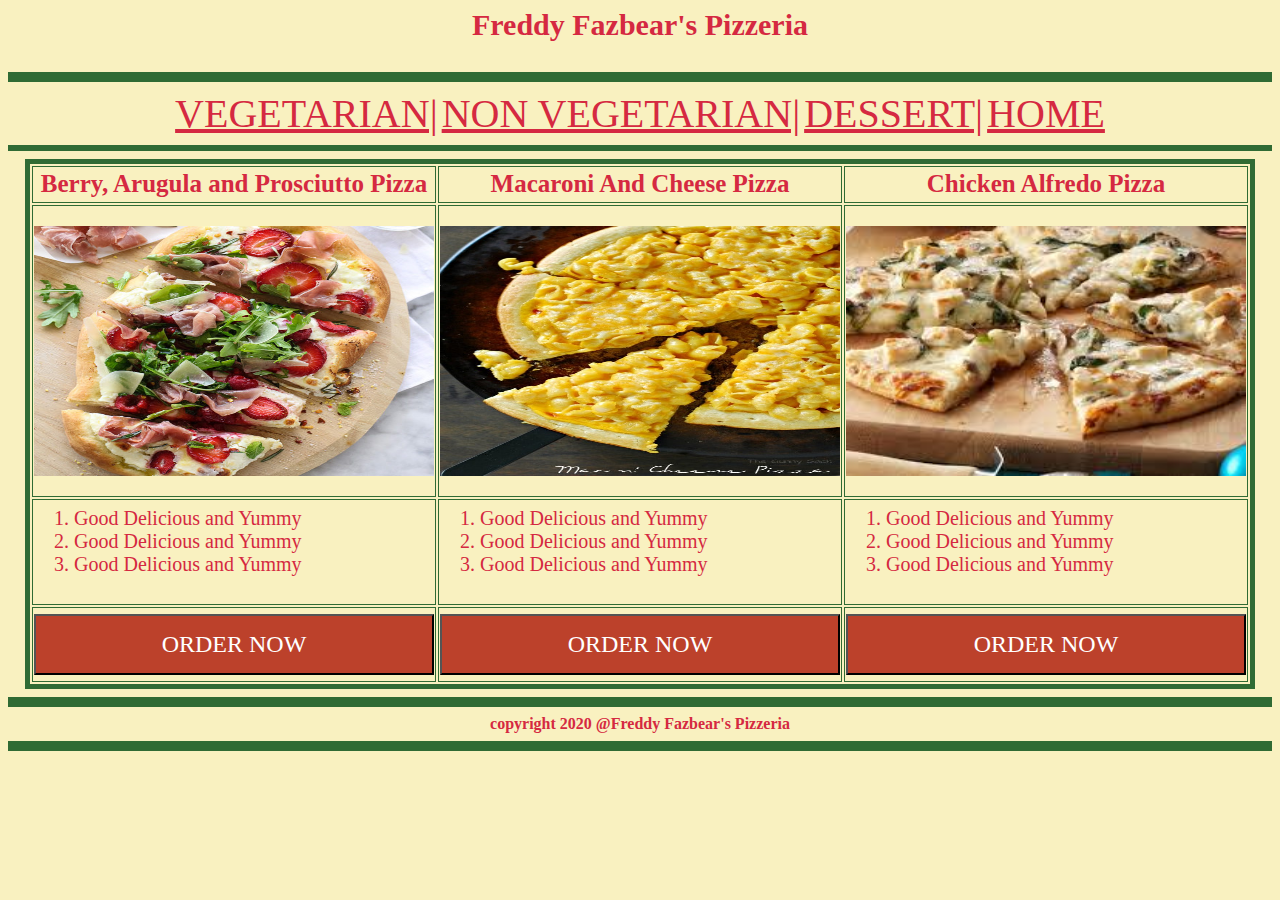
<file: index.html>
<DOCTYPE!>
<html>

<head>
    <title>Freddy Fazbear's Pizzeria</title>
    <link rel="stylesheet" href="style.css">
</head>

<body bgcolor=f9f1c0 text=d52941>
    <center>
        <h1>
            <p style="font-size:30px;font-family:Orbitron"><b>Freddy Fazbear's Pizzeria</b></p>
        </h1>
        <hr size=10 color=306b34>
        <a href="pizza2.html" style="font-family:Montserrat;font-size:40px;color:d52941">VEGETARIAN|</a>
        <a href="pizza3.html" style="font-family:Montserrat;font-size:40px;color:d52941">NON VEGETARIAN|</a>
        <a href="pizza1.html" style="font-family:Montserrat;font-size:40px;color:d52941">DESSERT|</a>
        <a href="index.html" style="font-family:Montserrat;font-size:40px;color:d52941">HOME</a>
        <hr size=6 color=306b34>

        <table border=5 bordercolor=306b34 width=1000 height=530>
            <th>Berry, Arugula and Prosciutto Pizza</th>
            <th>Macaroni And Cheese Pizza </th>
            <th>Chicken Alfredo Pizza </th>
            <tr>
                <td><img src="pizza1.jpg" alt="pizza" width=400 height=250></td>
                <td><img src="pizza2.jpg" alt="pizza" width=400 height=250></td>
                <td><img src="pizza3.jpg" alt="pizza" width=400 height=250></td>
            </tr>
            <tr style="font-size: 20px">
                <td>
                    <ol>
                        <li>Good Delicious and Yummy</li>
                        <li>Good Delicious and Yummy</li>
                        <li>Good Delicious and Yummy</li>
                    </ol>
                </td>
                <td>
                    <ol>
                        <li>Good Delicious and Yummy</li>
                        <li>Good Delicious and Yummy</li>
                        <li>Good Delicious and Yummy</li>
                    </ol>
                </td>
                <td>
                    <ol>
                        <li>Good Delicious and Yummy</li>
                        <li>Good Delicious and Yummy</li>
                        <li>Good Delicious and Yummy</li>
                    </ol>
                </td>
            </tr>
            <tr>
                <td><a href="order.html" style="font-family:Montserrat;font-size:20px;color:025f1d"><input type="button" class="button" value="ORDER NOW" /></a></td>
                <td><a href="order2.html" style="font-family:Montserrat;font-size:20px;color:025f1d"><input type="button" class="button" value="ORDER NOW" /></a></td>
                <td><a href="order3.html" style="font-family:Montserrat;font-size:20px;color:025f1d"><input type="button" class="button" value="ORDER NOW" /></a></td>
            </tr>
        </table>
        <hr size=10 color=306b34>
        <b>copyright 2020 @Freddy Fazbear's Pizzeria</b>
        <hr size=10 color=306b34>
    </center>
</body>










</html>
</file>
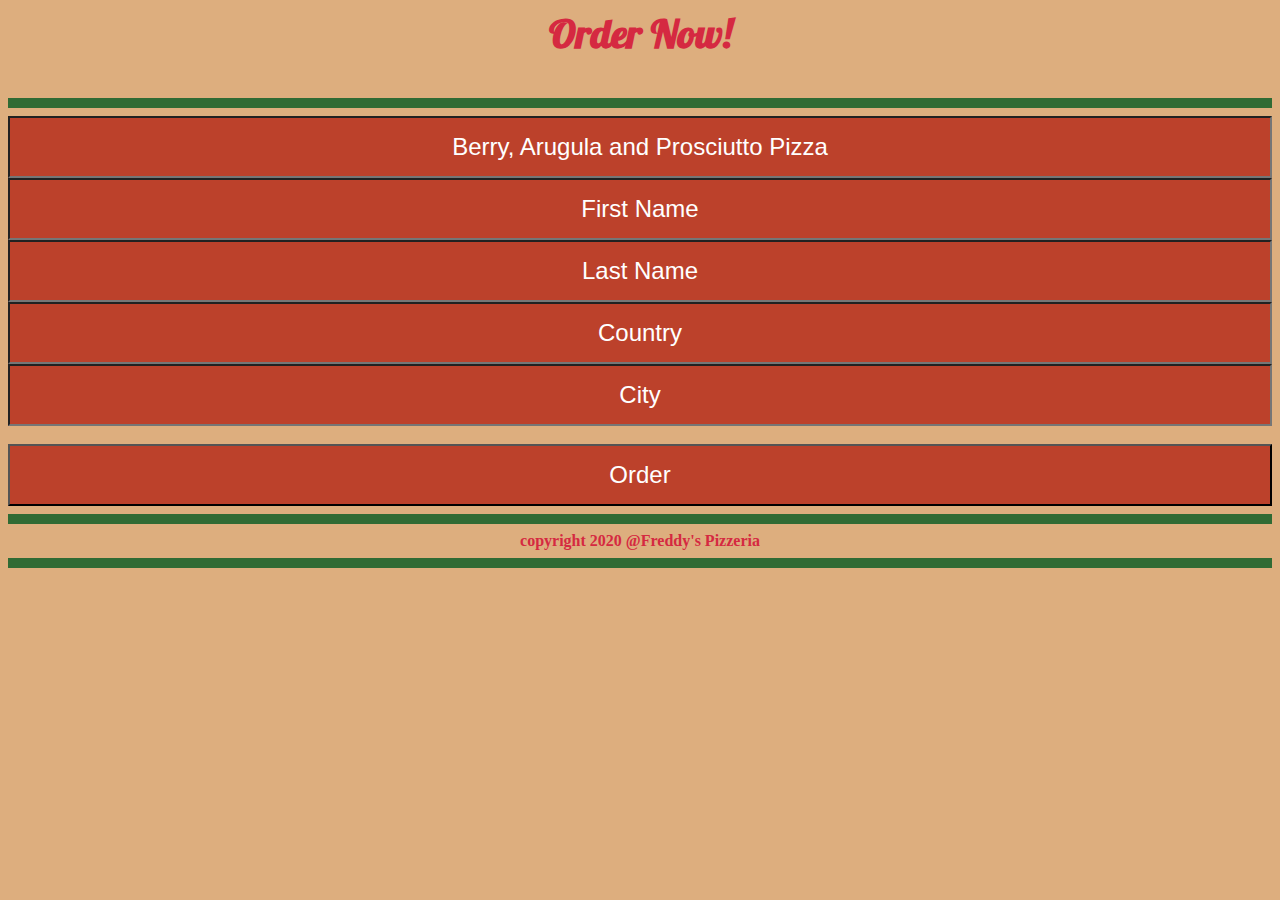
<file: order.html>
<!DOCTYPE>
<html>

<head>
    <title>Order Now</title>
    <link href="https://fonts.googleapis.com/css2?family=Lobster&display=swap" rel="stylesheet">
    <link rel="stylesheet" href="style2.css">
    <link rel="stylesheet" href="style3.css">
</head>

<body bgcolor=ddae7e text=d52941>
    <center>
        <h1>
            <p style="font-size:40px;font-family:Lobster"><b>Order Now!</b></p>
        </h1>
        <hr size=10 color=306b34>
        <input type="text" class="text" value="Berry, Arugula and Prosciutto Pizza"><br>
        <input type="text" class="text" value="First Name"><br>
        <input type="text" class="text" value="Last Name"><br>
        <input type="text" class="text" value="Country"><br>
        <input type="text" class="text" value="City"><br><br>
        <input type="submit" class="submit" value="Order">
        <hr size=10 color=306b34>
        <b>copyright 2020 @Freddy's Pizzeria</b>
        <hr size=10 color=306b34>
    </center>
</body>
</file>
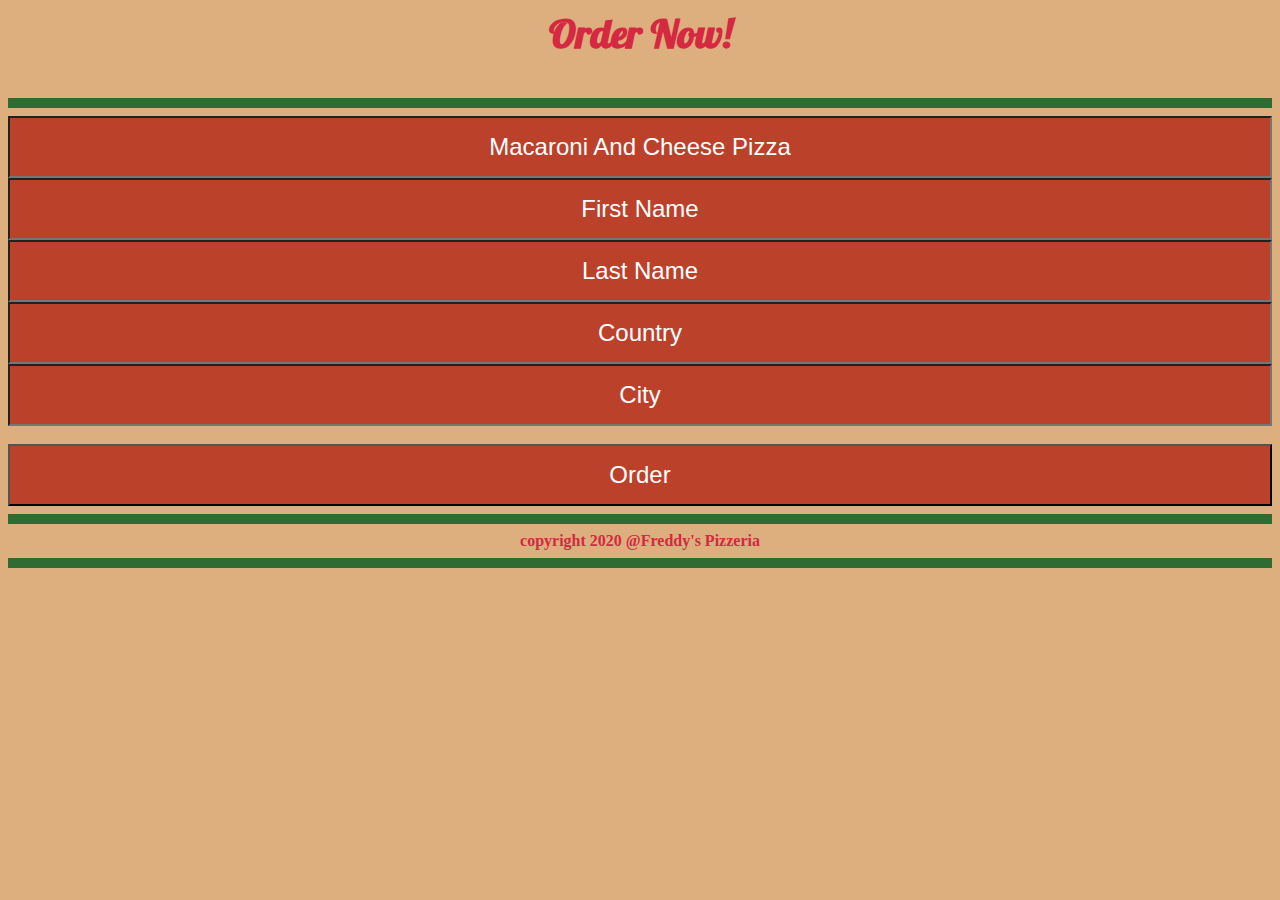
<file: order2.html>
<!DOCTYPE>
<html>

<head>
    <title>Order Now</title>
    <link href="https://fonts.googleapis.com/css2?family=Lobster&display=swap" rel="stylesheet">
    <link rel="stylesheet" href="style2.css">
    <link rel="stylesheet" href="style3.css">
</head>

<body bgcolor=ddae7e text=d52941>
    <center>
        <h1>
            <p style="font-size:40px;font-family:Lobster"><b>Order Now!</b></p>
        </h1>
        <hr size=10 color=306b34>
        <input type="text" class="text" value="Macaroni And Cheese Pizza"><br>
        <input type="text" class="text" value="First Name"><br>
        <input type="text" class="text" value="Last Name"><br>
        <input type="text" class="text" value="Country"><br>
        <input type="text" class="text" value="City"><br><br>
        <input type="submit" class="submit" value="Order">
        <hr size=10 color=306b34>
        <b>copyright 2020 @Freddy's Pizzeria</b>
        <hr size=10 color=306b34>
    </center>
</body>
</file>
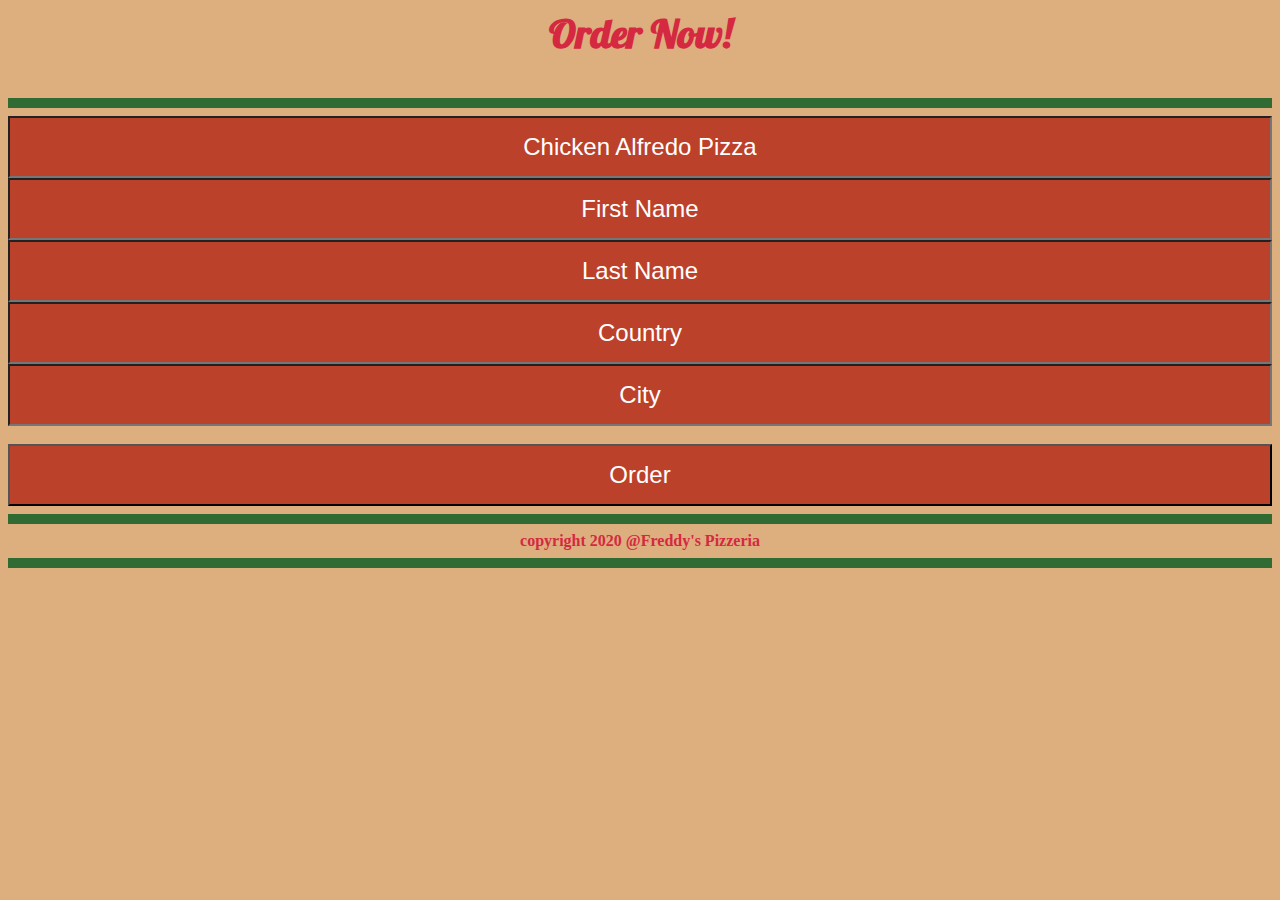
<file: order3.html>
<!DOCTYPE>
<html>

<head>
    <title>Order Now</title>
    <link href="https://fonts.googleapis.com/css2?family=Lobster&display=swap" rel="stylesheet">
    <link rel="stylesheet" href="style2.css">
      <link rel="stylesheet" href="style3.css">
</head>

<body bgcolor=ddae7e text=d52941>
    <center>
        <h1>
            <p style="font-size:40px;font-family:Lobster"><b>Order Now!</b></p>
        </h1>
        <hr size=10 color=306b34>
        <input type="text" class="text" value="Chicken Alfredo Pizza"><br>
        <input type="text" class="text" value="First Name"><br>
        <input type="text" class="text" value="Last Name"><br>
        <input type="text" class="text" value="Country"><br>
        <input type="text" class="text" value="City"><br><br>
        <input type="submit" class="submit" value="Order">
        <hr size=10 color=306b34>
        <b>copyright 2020 @Freddy's Pizzeria</b>
        <hr size=10 color=306b34>
    </center>
</body>
</file>
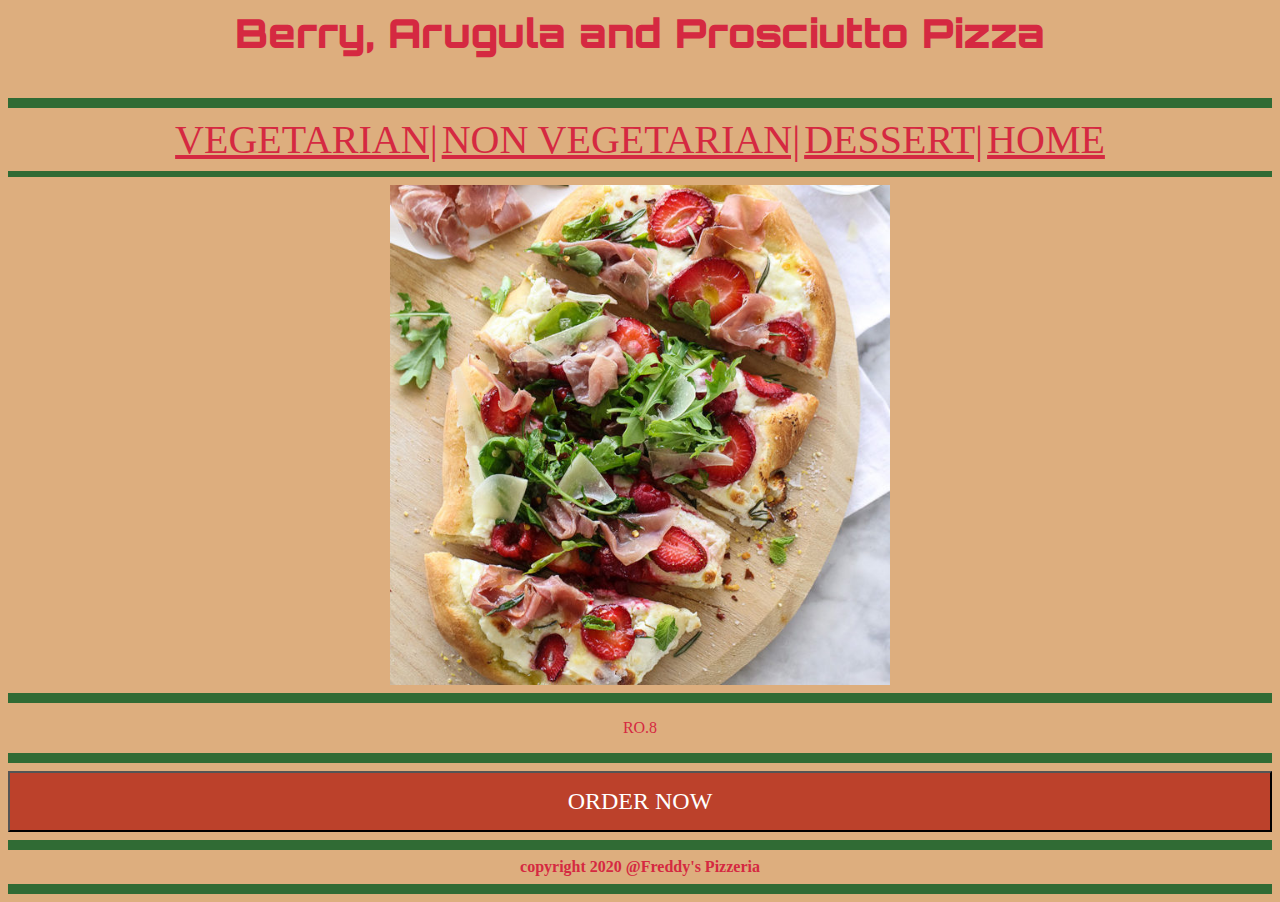
<file: pizza1.html>
<!DOCTYPE>
<html>

<head>
    <title>Berry, Arugula and Prosciutto Pizza</title>
    <link href="https://fonts.googleapis.com/css2?family=Anton&display=swap" rel="stylesheet">
    <link href="https://fonts.googleapis.com/css2?family=Anton&family=Orbitron:wght@500&display=swap" rel="stylesheet">
      <link rel="stylesheet" href="style.css">
</head>

<body bgcolor=ddae7e text=d52941>
    <center>
        <h1>
            <p style="font-size:40px;font-family:Orbitron"><b>Berry, Arugula and Prosciutto Pizza</b></p>
        </h1>
        <hr size=10 color=306b34>
        <a href="pizza2.html" style="font-family:Montserrat;font-size:40px;color:d52941">VEGETARIAN|</a>
        <a href="pizza3.html" style="font-family:Montserrat;font-size:40px;color:d52941">NON VEGETARIAN|</a>
        <a href="pizza1.html" style="font-family:Montserrat;font-size:40px;color:d52941">DESSERT|</a>
        <a href="index.html" style="font-family:Montserrat;font-size:40px;color:d52941">HOME</a>
        <hr size=6 color=306b34>
        <img src="pizza1.jpg" alt="pizza" width=500 height=500>
        <hr size=10 color=306b34>
        <p>RO.8</p>
        <hr size=10 color=306b34>
        <a href="order.html" style="font-family:Montserrat;font-size:20px;color:025f1d"><input type="button" class="button" value="ORDER NOW" /></a>
        <hr size=10 color=306b34>
        <b>copyright 2020 @Freddy's Pizzeria</b>
        <hr size=10 color=306b34>
    </center>
</body>
</file>
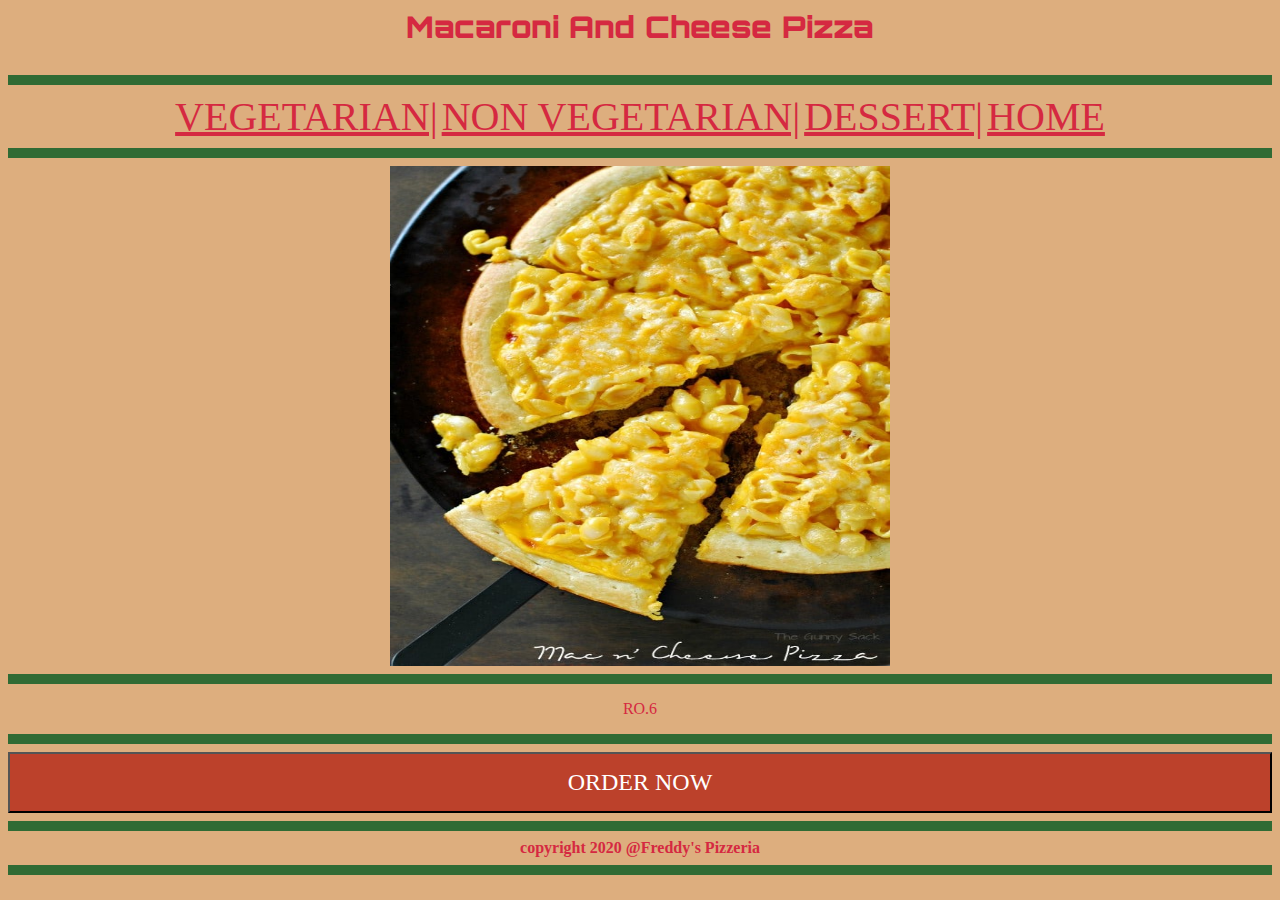
<file: pizza2.html>
<!DOCTYPE>
<html>

<head>
    <title>Macaroni And Cheese Pizza</title>
    <link href="https://fonts.googleapis.com/css2?family=Anton&display=swap" rel="stylesheet">
    <link href="https://fonts.googleapis.com/css2?family=Anton&family=Orbitron:wght@500&display=swap" rel="stylesheet">
    <link rel="stylesheet" href="style.css">
</head>

<body bgcolor=ddae7e text=d52941>
    <center>
        <h1>
            <p style="font-size:30px;font-family:Orbitron"><b>Macaroni And Cheese Pizza</b></p>
        </h1>
        <hr size=10 color=306b34>
         <a href="pizza2.html" style="font-family:Montserrat;font-size:40px;color:d52941">VEGETARIAN|</a>
        <a href="pizza3.html" style="font-family:Montserrat;font-size:40px;color:d52941">NON VEGETARIAN|</a>
        <a href="pizza1.html" style="font-family:Montserrat;font-size:40px;color:d52941">DESSERT|</a>
        <a href="index.html" style="font-family:Montserrat;font-size:40px;color:d52941">HOME</a>
        <hr size=10 color=306b34>
        <img src="pizza2.jpg" alt="pizza" width=500 height=500>
        <hr size=10 color=306b34>
        <p>RO.6</p>
        <hr size=10 color=306b34>
         <a href="order2.html" style="font-family:Montserrat;font-size:20px;color:025f1d"><input type="button" class="button" value="ORDER NOW" /></a>
         <hr size=10 color=306b34>
        <b>copyright 2020 @Freddy's Pizzeria</b>
        <hr size=10 color=306b34>
    </center>
</body>
</file>
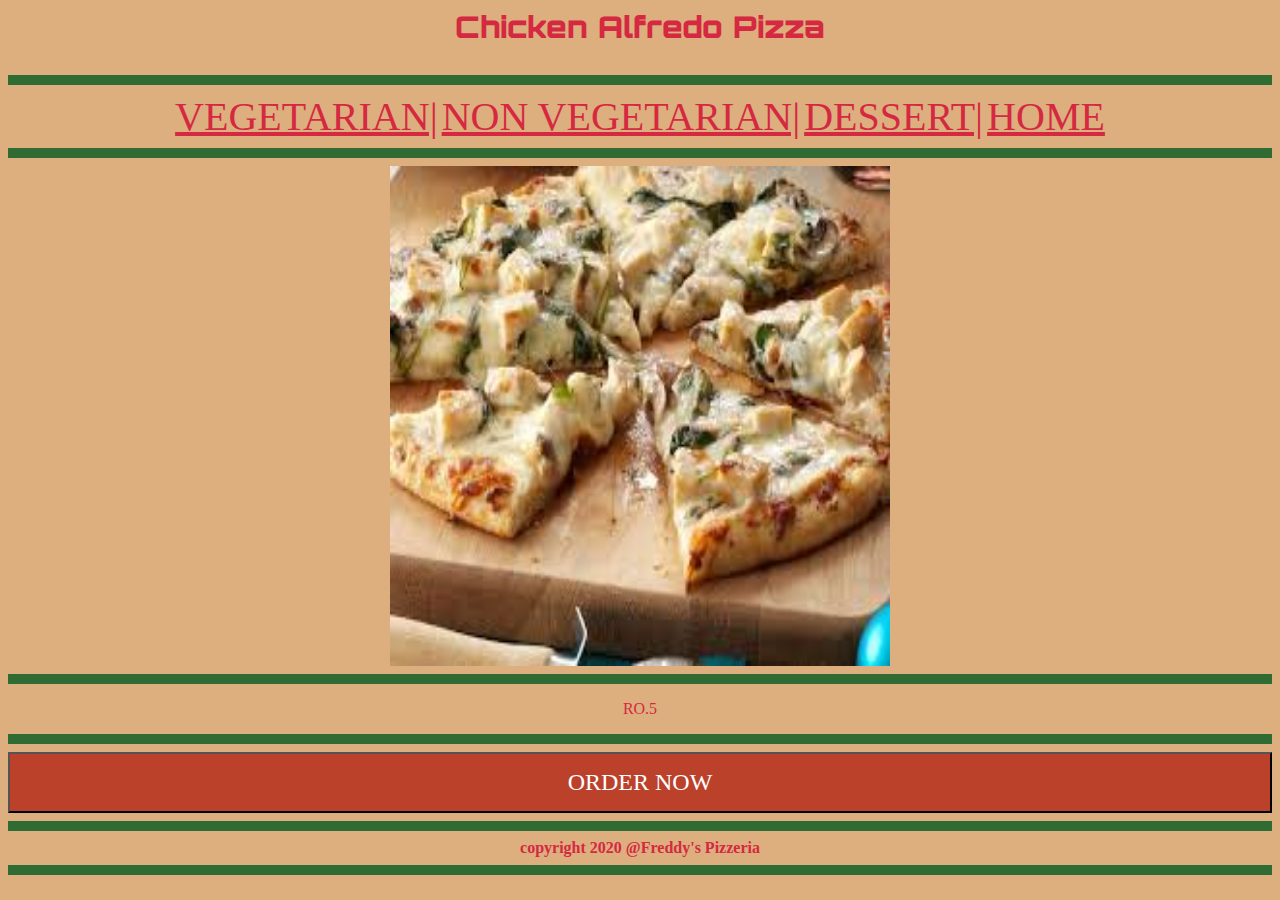
<file: pizza3.html>
<!DOCTYPE>
<html>

<head>
    <title>Chicken Alfredo Pizza</title>
    <link href="https://fonts.googleapis.com/css2?family=Anton&display=swap" rel="stylesheet">
    <link href="https://fonts.googleapis.com/css2?family=Anton&family=Orbitron:wght@500&display=swap" rel="stylesheet">
    <link rel="stylesheet" href="style.css">
</head>

<body bgcolor=ddae7e text=d52941>
    <center>
        <h1>
            <p style="font-size:30px;font-family:Orbitron"><b>Chicken Alfredo Pizza</b></p>
        </h1>
        <hr size=10 color=306b34>
         <a href="pizza2.html" style="font-family:Montserrat;font-size:40px;color:d52941">VEGETARIAN|</a>
        <a href="pizza3.html" style="font-family:Montserrat;font-size:40px;color:d52941">NON VEGETARIAN|</a>
        <a href="pizza1.html" style="font-family:Montserrat;font-size:40px;color:d52941">DESSERT|</a>
        <a href="index.html" style="font-family:Montserrat;font-size:40px;color:d52941">HOME</a>
        <hr size=10 color=306b34>
        <img src="pizza3.jpg" alt="pizza" width=500 height=500>
        <hr size=10 color=306b34>
        <p>RO.5</p>
        <hr size=10 color=306b34>
        <a href="order3.html" style="font-family:Montserrat;font-size:20px;color:025f1d"><input type="button" class="button" value="ORDER NOW" /></a>
        <hr size=10 color=306b34>
        <b>copyright 2020 @Freddy's Pizzeria</b>
        <hr size=10 color=306b34>
    </center>
</body>
</file>
<file: style.css>
.button {
    background-color: bc412b;
    color: white;
    text-align: center;
    padding: 15px 32px;
    font-size: 24px;
    font-family: cursive;
    width: 100%;
    cursor: pointer;
}
.button:hover{
    background-color:#ff654a;
}
th {
    font-size: 25px
}
</file>
<file: style2.css>
.text {
    background-color: bc412b;
    color: white;
    text-align: center;
    padding: 15px 32px;
    font-size: 24px;
    width: 100%;
}
</file>
<file: style3.css>
.submit{
    background-color: bc412b;
    color: white;
    text-align: center;
    padding: 15px 32px;
    font-size: 24px;
    width: 100%;
    cursor: pointer;
}
.submit:hover;
    background-color:#ff654a;
}
th {
    font-size: 25px
}
</file>
